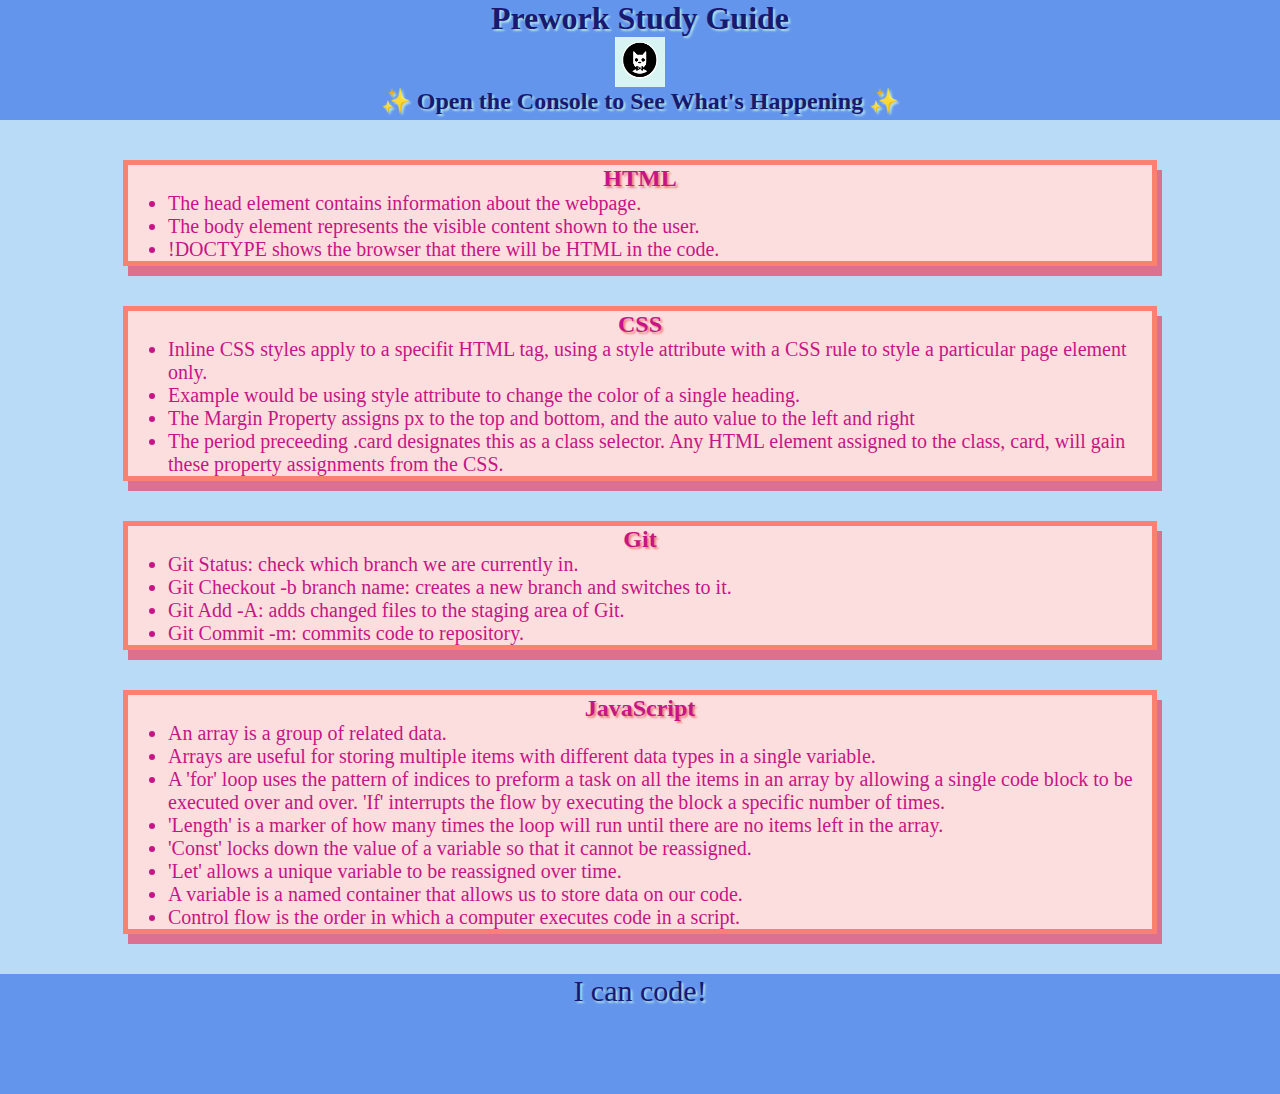
<file: index.html>
<!DOCTYPE html>
<html lang="en">
  <head>
    <meta charset="UTF-8" />
    <meta http-equiv="X-UA-Compatible" content="IE=edge" />
    <meta name="viewport" content="width=device-width, initial-scale=1.0" />
    <link rel="stylesheet" href="./assets/style.css">
    <title>Prework Study Guide</title>
  </head>
  <body>
    <header id="top">
      <h1>Prework Study Guide</h1>

      <img src="./assets/bowtie-cat.png" alt="Profile image of cat wearing a bow tie."/>
      <h2 class="subHeader"> ✨ Open the Console to See What's Happening ✨</h2>

    </header>
    <main>
     <section class="card" id="html-section">
      <h2>HTML</h2>
      <ul>
          <li> The head element contains information about the webpage.</li>
          <li> The body element represents the visible content shown to the user.</li>
          <li> !DOCTYPE shows the browser that there will be HTML in the code.</li>
      </ul>
      </section>
     <section class="card" id="css-section">
      <h2>CSS</h2>
      <ul>
          <li>Inline CSS styles apply to a specifit HTML tag, using a style attribute with a CSS rule to style a particular page element only.</li>
          <li>Example would be using style attribute to change the color of a single heading.</li>
          <li> The Margin Property assigns px to the top and bottom, and the auto value to the left and right</li>
          <li>The period preceeding .card designates this as a class selector. Any HTML element assigned to the class, card, will gain these property assignments from the CSS.</li>
      </ul>
    </section>
    <section class="card" id="git-section">
      <h2>Git</h2>
      <ul>
        <li>Git Status: check which branch we are currently in.</li>
        <li>Git Checkout -b branch name: creates a new branch and switches to it.</li>
        <li>Git Add -A: adds changed files to the staging area of Git.</li>
        <li>Git Commit -m: commits code to repository.</li>
      </ul>
    </section>
    <section class="card" id="javascript-section">
      <h2>JavaScript</h2>
      <ul>

        <li>An array is a group of related data.</li>
        <li> Arrays are useful for storing multiple items with different data types in a single variable.</li>
        <li> A 'for' loop uses the pattern of indices to preform a task on all the items in an array by allowing a single code block to be executed over and over. 'If' interrupts the flow by executing the block a specific number of times.</li>
        <li> 'Length' is a marker of how many times the loop will run until there are no items left in the array.</li>
        <li>'Const' locks down the value of a variable so that it cannot be reassigned.</li>
        <li> 'Let' allows a unique variable to be reassigned over time. </li>
        <li> A variable is a named container that allows us to store data on our code.</li>
        <li> Control flow is the order in which a computer executes code in a script.</li>

      </ul>
    </section>
      </main>

    <footer>
      <p>I can code!</p>
    </footer>

    <script src="./assets/script.js"></script>

  </body>
</html>
</file>
<file: assets/style.css>
*{
    margin: 0;
    padding: 0;
}

html {
    background-color: rgb(186, 219, 248);
}

header,
footer {
    width: 100;
    height: 120px;
    background-color: cornflowerblue;

    color: lightblue;

    color: midnightblue;
    text-shadow: 
    2px 2px 2px powderblue

}
h1,
h2 {
    text-align: center;

    color: midnightblue;
}
h1 {
    text-shadow:
    2px 2px 2px cyan

    font-family: Arial, Helvetica, sans-serif;
}
.subHeader {
    color: midnightblue;
    text-shadow:
    2px 2px 2px powderblue}
h2 { color: mediumvioletred;
    text-shadow:
    2px 2px 2px lightcoral}
h1 {
    text-shadow:
    2px 2px 2px powderblue

}
img {
    display: block;
    height: 50px;
    width: 50px;
    margin-left: auto;
    margin-right: auto;
}

ul {
    
    font-family: "Comic Sans", cursive;
    padding-left: 40px;
    font-size: 20px;
    color: mediumvioletred
}

p {
    font-family: "Papyrus", fantasy;
    text-align: center;
    font-size: 30px;
}
.card {
    width: 80%;
    margin: 40px auto;

    border: 5px solid darkblue;
    box-shadow: 5px 10px midnightblue;

    border: 5px solid salmon;
    box-shadow: 5px 10px palevioletred;
    background-color: rgb(252, 222, 222);

}
</file>
